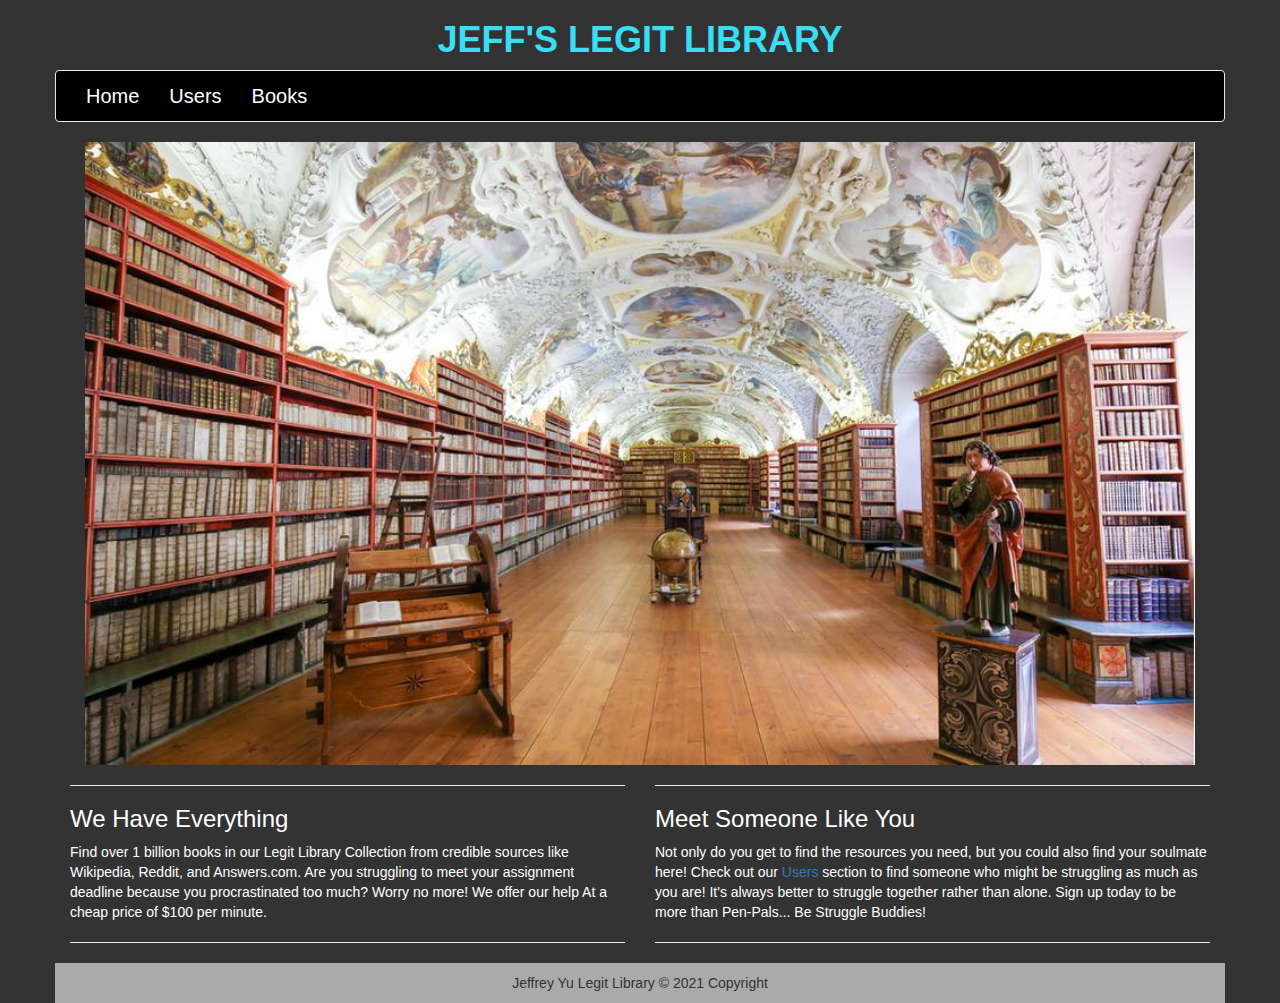
<file: public/index.html>
<!doctype html>
<html lang="en">
  <head>
    <link rel="stylesheet" href="https://maxcdn.bootstrapcdn.com/bootstrap/3.3.7/css/bootstrap.min.css">
    
    <!--jQuery CDN-->
    <script src="https://code.jquery.com/jquery-3.2.1.js"></script>
    
    <!--Compiled and minified JavaScript-->
    <script src="https://maxcdn.bootstrapcdn.com/bootstrap/3.3.7/js/bootstrap.min.js"></script>

    <!--Internal CSS Stylesheet-->
    <link href="css/style.css" rel="stylesheet" type="text/css"/>
    
    <!--Display Tab Text-->
    <title>Jeff's Legit Library</title>
  
  </head>
  <body>
    <div class="container">

      <!--Header ELement-->
      <header class="row">
        <h1 id="logo">JEFF'S LEGIT LIBRARY</h1>
      </header>

      <!--Navigation Element-->
      <nav class="row navbar navbar-default">
        <!--Collapse Side-bar XSmall Screen-->
        <div class="navbar-header">
          <button class="navbar-toggle" data-toggle="collapse" data-target="#elementID">
          <span class="icon-bar"></span>
          <span class="icon-bar"></span>
          <span class="icon-bar"></span>
          </button>
        </div>  
        
        <!--Default Bar Small Screen and Above-->
        <div class="collapse navbar-collapse" id="elementID">
          <ul class="nav navbar-nav">
            <li><a href="index.html">Home</a></li> 
          
            <li><a href="users.html">Users</a></li>
          
            <li><a href="books.html">Books</a></li>
          </ul>
        </div>
      </nav>

      <!--Main Content-->
      <main class="row">
        <div class="col-lg-12 col-md-12 col-sm-12 col-xs-12">
          <img src="img/Library.jpg" alt="Library Cover Photo" class="col-lg-12 col-md-12 col-sm-12 col-xs-12">
  
        </div>

        <div class="col-lg-6 col-md-6 col-sm-12 col-xs-12">
          <hr>
          <h3>We Have Everything</h3>
          <p>
            Find over 1 billion books in our Legit Library Collection from credible sources like Wikipedia, Reddit, and Answers.com.
            Are you struggling to meet your assignment deadline because you procrastinated too much? Worry no more! We offer our help
            At a cheap price of $100 per minute. 
          </p>
          <hr>
        </div>

        <div class="col-lg-6 col-md-6 col-sm-12 col-xs-12">
          <hr>
          <h3>Meet Someone Like You</h3>
          <p>
            Not only do you get to find the resources you need, but you could also find your soulmate here! Check out our
            <a href="users.html">Users</a> section to find someone who might be struggling as much as you are! It's always better
            to struggle together rather than alone. Sign up today to be more than Pen-Pals... Be Struggle Buddies!
          </p>
          <hr>
        </div>
      </main>
      
      <!--Footer Element-->
      <footer class="row">
        Jeffrey Yu Legit Library &copy; 2021 Copyright 
      </footer>

    </div>
  </body>
</html>
</file>
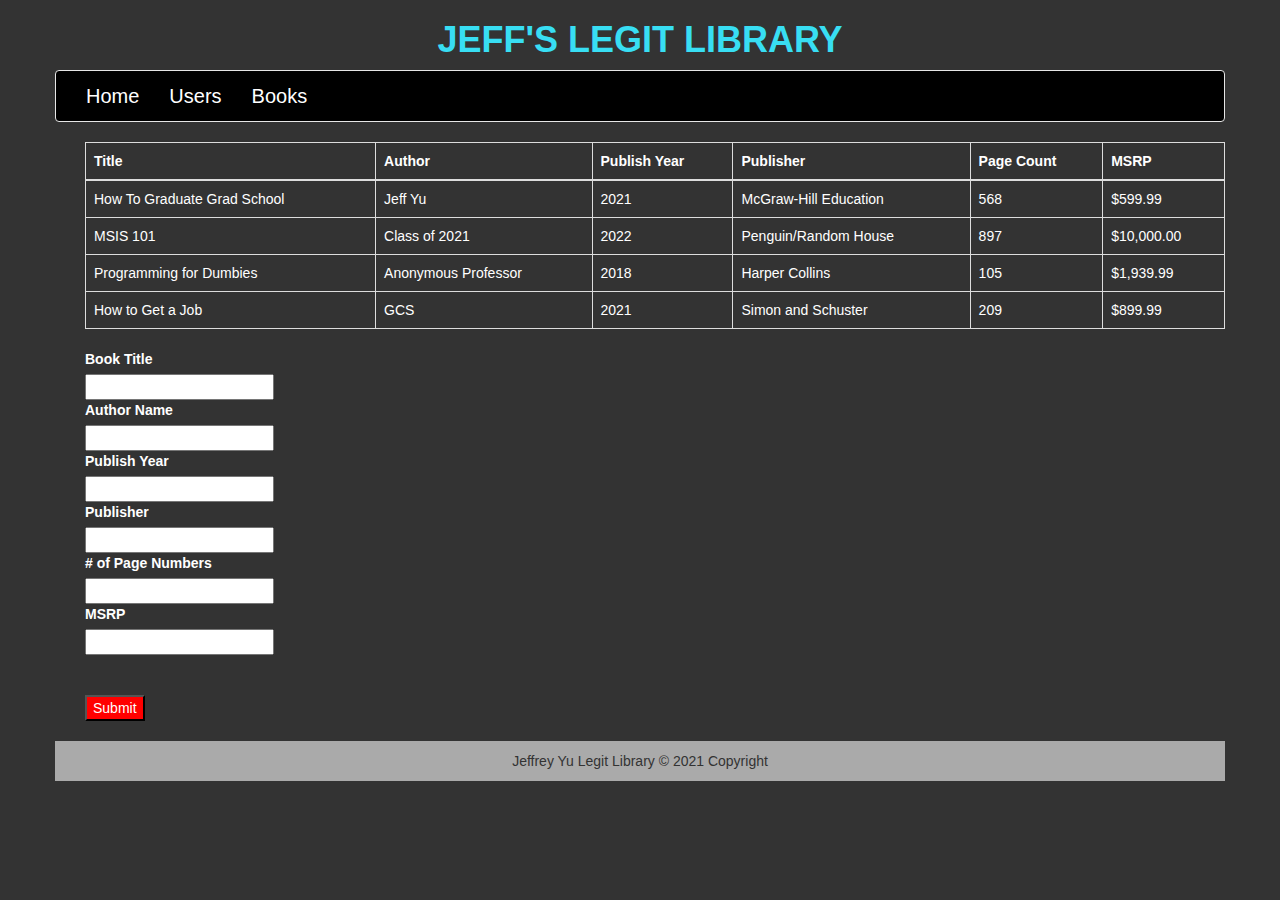
<file: public/books.html>
<!doctype html>
<html lang="en">
  <head>
    <link rel="stylesheet" href="https://maxcdn.bootstrapcdn.com/bootstrap/3.3.7/css/bootstrap.min.css">
    
    <!--jQuery CDN-->
    <script src="https://code.jquery.com/jquery-3.2.1.js"></script>
    
    <!--Compiled and minified JavaScript-->
    <script src="https://maxcdn.bootstrapcdn.com/bootstrap/3.3.7/js/bootstrap.min.js"></script>

    <!--Internal CSS Stylesheet-->
    <link href="css/style.css" rel="stylesheet" type="text/css"/>
    
    <!--Display Tab Text-->
    <title>Jeff's Legit Library</title>

  </head>
  <body>
    <div class="container">

      <!--Header ELement-->
      <header class="row">  
        <h1 id="logo">JEFF'S LEGIT LIBRARY</h1>
      </header>

      <!--Navigation Element-->
      <nav class="row navbar navbar-default">
        <!--Collapse Side-bar XSmall Screen-->
        <div class="navbar-header">
          <button class="navbar-toggle" data-toggle="collapse" data-target="#elementID">
          <span class="icon-bar"></span>
          <span class="icon-bar"></span>
          <span class="icon-bar"></span>
          </button>
        </div>  
        
        <!--Default Bar Small Screen and Above-->
        <div class="collapse navbar-collapse" id="elementID">
          <ul class="nav navbar-nav">
            <li><a href="index.html">Home</a></li> 
          
            <li><a href="users.html">Users</a></li>
          
            <li><a href="books.html">Books</a></li>
          </ul>
        </div>
      </nav>

      <!--Main Content-->
      <div class="container">
        <table class="table table-bordered">
            <thead>
                <th>Title</th>
                <th>Author</th> 
                <th>Publish Year</th> 
                <th>Publisher</th> 
                <th>Page Count</th> 
                <th>MSRP</th>
            </thead>

            <tr>
                <td>How To Graduate Grad School</td>
                <td>Jeff Yu</td>
                <td>2021</td>
                <td>McGraw-Hill Education</td>
                <td>568</td>
                <td>$599.99</td>
            </tr>

            <tr>
                <td>MSIS 101</td>
                <td>Class of 2021</td>
                <td>2022</td>
                <td>Penguin/Random House</td>
                <td>897</td>
                <td>$10,000.00</td>
            </tr>

            <tr>
                <td>Programming for Dumbies</td>
                <td>Anonymous Professor</td>
                <td>2018</td>
                <td>Harper Collins</td>
                <td>105</td>
                <td>$1,939.99</td>
            </tr>

            <tr>
                <td>How to Get a Job</td>
                <td>GCS</td>
                <td>2021</td>
                <td>Simon and Schuster</td>
                <td>209</td>
                <td>$899.99</td>
            </tr>
        </table>

        <!--Book Forms-->
        <form action="pages.php" method="post">
            <label for="book_title">Book Title</label><br>
            <input type="text" name="book_title" id="book_title"><br>
            
            <label for="Author">Author Name</label><br>
            <input type="text" name="Author" id="Author"><br>
            
            <label for="Year">Publish Year</label><br>
            <input type="text" name="Year" id="Year"><br>

            <label for="Publisher">Publisher</label><br>
            <input type="text" name="Publisher" id="Publisher"><br>

            <label for="Page_number"># of Page Numbers</label><br>
            <input type="text" name="Page_number" id="Page_number"><br>

            <label for="Price">MSRP</label><br>
            <input type="text" name="Price" id="Price"><br>

            <br><br>
            <button type="button" id="submit">Submit</button>
            
          </form>
          <br>

      </div>
      
      <!--Footer Element-->
      <footer class="row">
        Jeffrey Yu Legit Library &copy; 2021 Copyright 
      </footer>

    </div>
  </body>
</html>
</file>
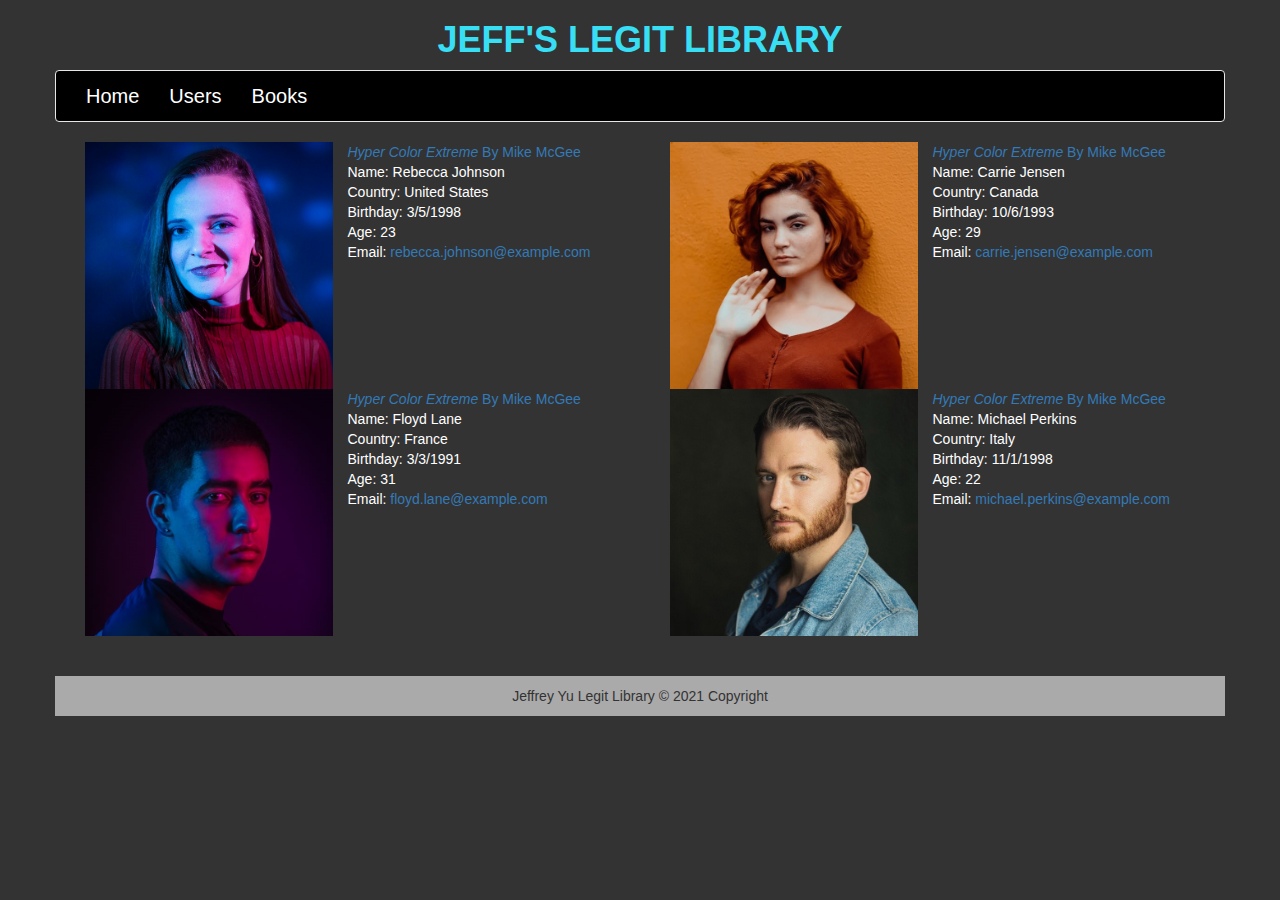
<file: public/users.html>
<!doctype html>
<html lang="en">
  <head>
    <link rel="stylesheet" href="https://maxcdn.bootstrapcdn.com/bootstrap/3.3.7/css/bootstrap.min.css">
    
    <!--jQuery CDN-->
    <script src="https://code.jquery.com/jquery-3.2.1.js"></script>
    
    <!--Compiled and minified JavaScript-->
    <script src="https://maxcdn.bootstrapcdn.com/bootstrap/3.3.7/js/bootstrap.min.js"></script>

    <!--Internal CSS Stylesheet-->
    <link href="css/style.css" rel="stylesheet" type="text/css"/>
    
    <!--Display Tab Text-->
    <title>Jeff's Legit Library</title>

  </head>
  <body>
    <div class="container">

      <!--Header ELement-->
      <header class="row">
        <h1 id="logo">JEFF'S LEGIT LIBRARY</h1>
      </header>

      <!--Navigation Element-->
      <nav class="row navbar navbar-default">
        <!--Collapse Side-bar XSmall Screen-->
        <div class="navbar-header">
          <button class="navbar-toggle" data-toggle="collapse" data-target="#elementID">
          <span class="icon-bar"></span>
          <span class="icon-bar"></span>
          <span class="icon-bar"></span>
          </button>
        </div>  
        
        <!--Default Bar Small Screen and Above-->
        <div class="collapse navbar-collapse" id="elementID">
          <ul class="nav navbar-nav">
            <li><a href="index.html">Home</a></li> 
          
            <li><a href="users.html">Users</a></li>
          
            <li><a href="books.html">Books</a></li>
          </ul>
        </div>
      </nav>

      <!--Main Content-->
      <div class="row">
        <div class="col-lg-6 col-md-6 col-sm-12 col-xs-12">
            <a title="HELLO" target="_blank" href="img/Profile1.jpg">
                <img src="img/Profile1.jpg" alt="First User" class="col-lg-6 col-md-6 col-sm-6 col-xs-6">
                <cite>Hyper Color Extreme</cite> By Mike McGee
            </a>
            <p>
                Name: Rebecca Johnson <br>
                Country: United States <br>
                Birthday: 3/5/1998 <br>
                Age: 23 <br>
                Email: <a href="mailto:rebecca.johnson@example.com">rebecca.johnson@example.com</a> <br>
            </p>
        </div>
 
        <div class="col-lg-6 col-md-6 col-sm-12 col-xs-12">
            <a target="_blank" href="img/Profile2.jpg">
                <img src="img/Profile2.jpg" alt="Second User" class="col-lg-6 col-md-6 col-sm-6 col-xs-6">
                <cite>Hyper Color Extreme</cite> By Mike McGee
            </a>
            <p>
                Name: Carrie Jensen <br>
                Country: Canada <br>
                Birthday: 10/6/1993 <br>
                Age: 29 <br>
                Email: <a href="mailto:carrie.jensen@example.com">carrie.jensen@example.com</a> <br>
            </p>
        </div>
        </div>

        <div class="row">
            <div class="col-lg-6 col-md-6 col-sm-12 col-xs-12">
                <a target="_blank" href="img/Profile3.jpg">
                    <img src="img/Profile3.jpg" alt="Third User" class="col-lg-6 col-md-6 col-sm-6 col-xs-6">
                    <cite>Hyper Color Extreme</cite> By Mike McGee
                </a>
                <p>
                    Name: Floyd Lane <br>
                    Country: France <br>
                    Birthday: 3/3/1991 <br>
                    Age: 31 <br>
                    Email: <a href="mailto:floyd.lane@example.com">floyd.lane@example.com</a> <br>
                </p>
            </div>

            <div class="col-lg-6 col-md-6 col-sm-12 col-xs-12">
                <a target="_blank" href="img/Profile4.jpg">
                    <img src="img/Profile4.jpg" alt="Fourth User" class="col-lg-6 col-md-6 col-sm-6 col-xs-6">
                    <cite>Hyper Color Extreme</cite> By Mike McGee
                </a>
                <p>
                    Name: Michael Perkins <br>
                    Country: Italy <br>
                    Birthday: 11/1/1998 <br>
                    Age: 22 <br>
                    Email: <a href="mailto:michael.perkins@example.com">michael.perkins@example.com</a> <br>
                </p>
            </div>
    
    
            </div>
      <br><br>
      <!--Footer Element-->
      <footer class="row">
        Jeffrey Yu Legit Library &copy; 2021 Copyright 
      </footer>

    </div>
  </body>
</html>
</file>
<file: public/css/style.css>
body {
background-color:#333333;
}

/*Changes BootStrap Default Header Color*/
#logo {
color: #38DEF3;
font-family: Helvetica, sans-serif;
font-weight: 900;
text-align: center;
}

/*Changes Default BootStrap Background Color*/
.navbar-default {
background-color: black;
}

/*Changes Default BootStrap Font Color*/
.nav.navbar-nav li a {
color: #ffffff;
font-size: 20px;
}

/*Changes Default BootStrap Hover Link Color*/
.nav.navbar-nav li a:hover {
color: #38DEF3;
}

footer {
background-color: #aaa;
padding: 10px;
text-align: center;
}

h3, p {
color: white;
}

.table {
color: white;
}

form {
color: white;
}

#submit {
background-color: red;
}
</file>
